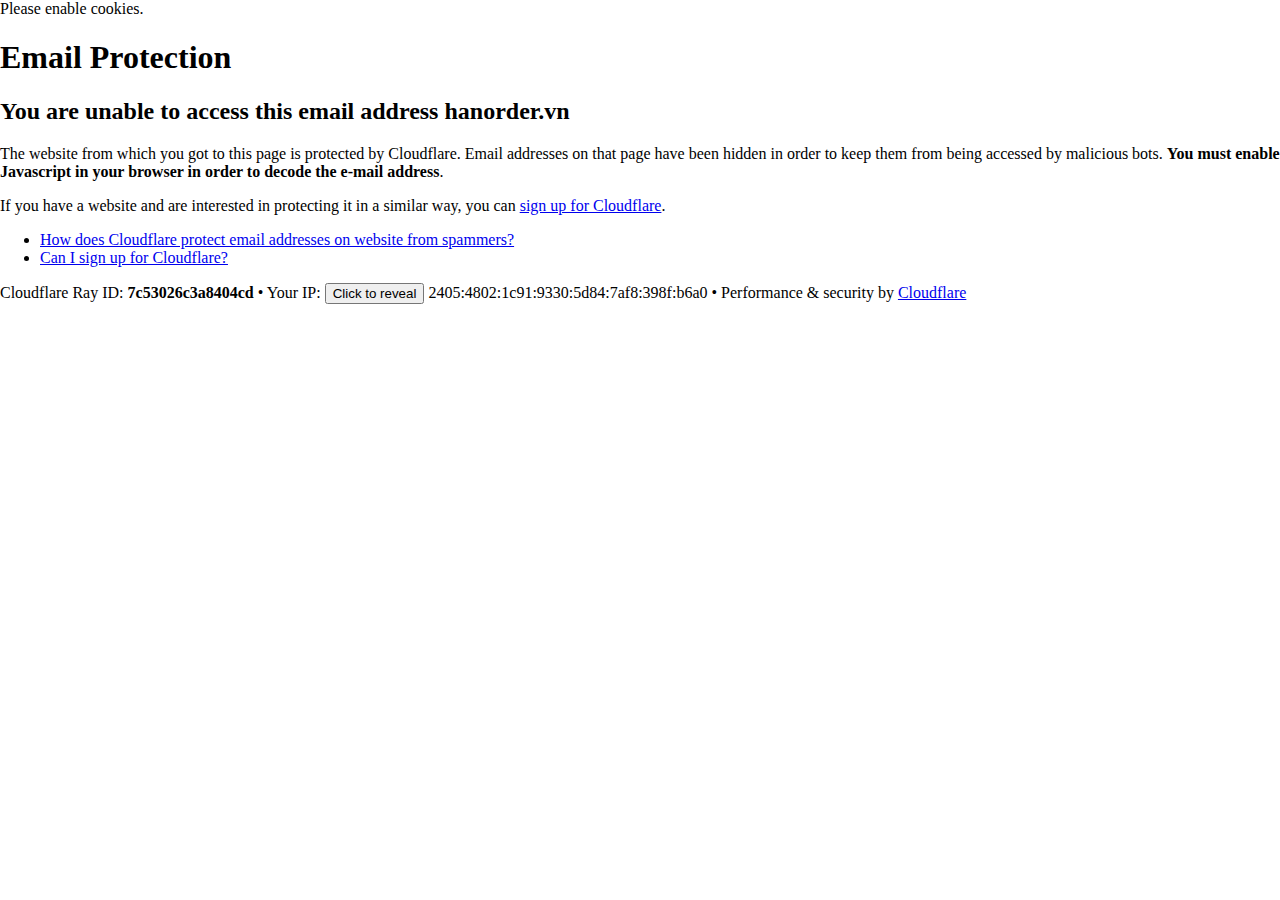
<file: cdn-cgi/l/email-protection.html>
<!DOCTYPE html>
<!--[if lt IE 7]> <html class="no-js ie6 oldie" lang="en-US"> <![endif]-->
<!--[if IE 7]>    <html class="no-js ie7 oldie" lang="en-US"> <![endif]-->
<!--[if IE 8]>    <html class="no-js ie8 oldie" lang="en-US"> <![endif]-->
<!--[if gt IE 8]><!-->
<html class="no-js" lang="en-US"> <!--<![endif]-->

<!-- Mirrored from hanorder.vn/cdn-cgi/l/email-protection by HTTrack Website Copier/3.x [XR&CO'2014], Wed, 10 May 2023 14:53:26 GMT -->
<!-- Added by HTTrack -->
<meta http-equiv="content-type" content="text/html;charset=UTF-8" /><!-- /Added by HTTrack -->

<head>
  <title>Email Protection | Cloudflare</title>
  <meta charset="UTF-8" />
  <meta http-equiv="Content-Type" content="text/html; charset=UTF-8" />
  <meta http-equiv="X-UA-Compatible" content="IE=Edge" />
  <meta name="robots" content="noindex, nofollow" />
  <meta name="viewport" content="width=device-width,initial-scale=1" />
  <link rel="stylesheet" id="cf_styles-css" href="https://hanorder.vn/cdn-cgi/styles/cf.errors.css" />
  <!--[if lt IE 9]><link rel="stylesheet" id='cf_styles-ie-css' href="/cdn-cgi/styles/cf.errors.ie.css" /><![endif]-->
  <style>
    body {
      margin: 0;
      padding: 0
    }
  </style>


  <!--[if gte IE 10]><!-->
  <script>
    if (!navigator.cookieEnabled) {
      window.addEventListener('DOMContentLoaded', function () {
        var cookieEl = document.getElementById('cookie-alert');
        cookieEl.style.display = 'block';
      })
    }
  </script>
  <!--<![endif]-->


</head>

<body>
  <div id="cf-wrapper">
    <div class="cf-alert cf-alert-error cf-cookie-error" id="cookie-alert" data-translate="enable_cookies">Please enable
      cookies.</div>
    <div id="cf-error-details" class="cf-error-details-wrapper">
      <div class="cf-wrapper cf-header cf-error-overview">
        <h1 data-translate="block_headline">Email Protection</h1>
        <h2 class="cf-subheadline"><span data-translate="unable_to_access">You are unable to access this email
            address</span> hanorder.vn</h2>
      </div><!-- /.header -->

      <div class="cf-section cf-wrapper">
        <div class="cf-columns two">
          <div class="cf-column">
            <p>The website from which you got to this page is protected by Cloudflare. Email addresses on that page have
              been hidden in order to keep them from being accessed by malicious bots. <strong>You must enable
                Javascript in your browser in order to decode the e-mail address</strong>.</p>
            <p>If you have a website and are interested in protecting it in a similar way, you can <a
                rel="noopener noreferrer" href="https://www.cloudflare.com/sign-up?utm_source=email_protection">sign up
                for Cloudflare</a>.</p>
          </div>

          <div class="cf-column">
            <div class="grid_4">
              <div class="rail">
                <div class="panel">
                  <ul class="nobullets">
                    <li><a rel="noopener noreferrer" class="modal-link-faq"
                        href="https://support.cloudflare.com/hc/en-us/articles/200170016-What-is-Email-Address-Obfuscation-">How
                        does Cloudflare protect email addresses on website from spammers?</a></li>
                    <li><a rel="noopener noreferrer" class="modal-link-faq"
                        href="https://support.cloudflare.com/hc/en-us/categories/200275218-Getting-Started">Can I sign
                        up for Cloudflare?</a></li>
                  </ul>
                </div>
              </div>
            </div>
          </div>
        </div>
      </div><!-- /.section -->

      <div
        class="cf-error-footer cf-wrapper w-240 lg:w-full py-10 sm:py-4 sm:px-8 mx-auto text-center sm:text-left border-solid border-0 border-t border-gray-300">
        <p class="text-13">
          <span class="cf-footer-item sm:block sm:mb-1">Cloudflare Ray ID: <strong
              class="font-semibold">7c53026c3a8404cd</strong></span>
          <span class="cf-footer-separator sm:hidden">&bull;</span>
          <span id="cf-footer-item-ip" class="cf-footer-item hidden sm:block sm:mb-1">
            Your IP:
            <button type="button" id="cf-footer-ip-reveal" class="cf-footer-ip-reveal-btn">Click to reveal</button>
            <span class="hidden" id="cf-footer-ip">2405:4802:1c91:9330:5d84:7af8:398f:b6a0</span>
            <span class="cf-footer-separator sm:hidden">&bull;</span>
          </span>
          <span class="cf-footer-item sm:block sm:mb-1"><span>Performance &amp; security by</span> <a
              rel="noopener noreferrer" href="https://www.cloudflare.com/5xx-error-landing" id="brand_link"
              target="_blank">Cloudflare</a></span>

        </p>
        <script>(function () { function d() { var b = a.getElementById("cf-footer-item-ip"), c = a.getElementById("cf-footer-ip-reveal"); b && "classList" in b && (b.classList.remove("hidden"), c.addEventListener("click", function () { c.classList.add("hidden"); a.getElementById("cf-footer-ip").classList.remove("hidden") })) } var a = document; document.addEventListener && a.addEventListener("DOMContentLoaded", d) })();</script>
      </div><!-- /.error-footer -->


    </div><!-- /#cf-error-details -->
  </div><!-- /#cf-wrapper -->

  <script>
    window._cf_translation = {};


  </script>

</body>

<!-- Mirrored from hanorder.vn/cdn-cgi/l/email-protection by HTTrack Website Copier/3.x [XR&CO'2014], Wed, 10 May 2023 14:53:26 GMT -->

</html>
</file>
